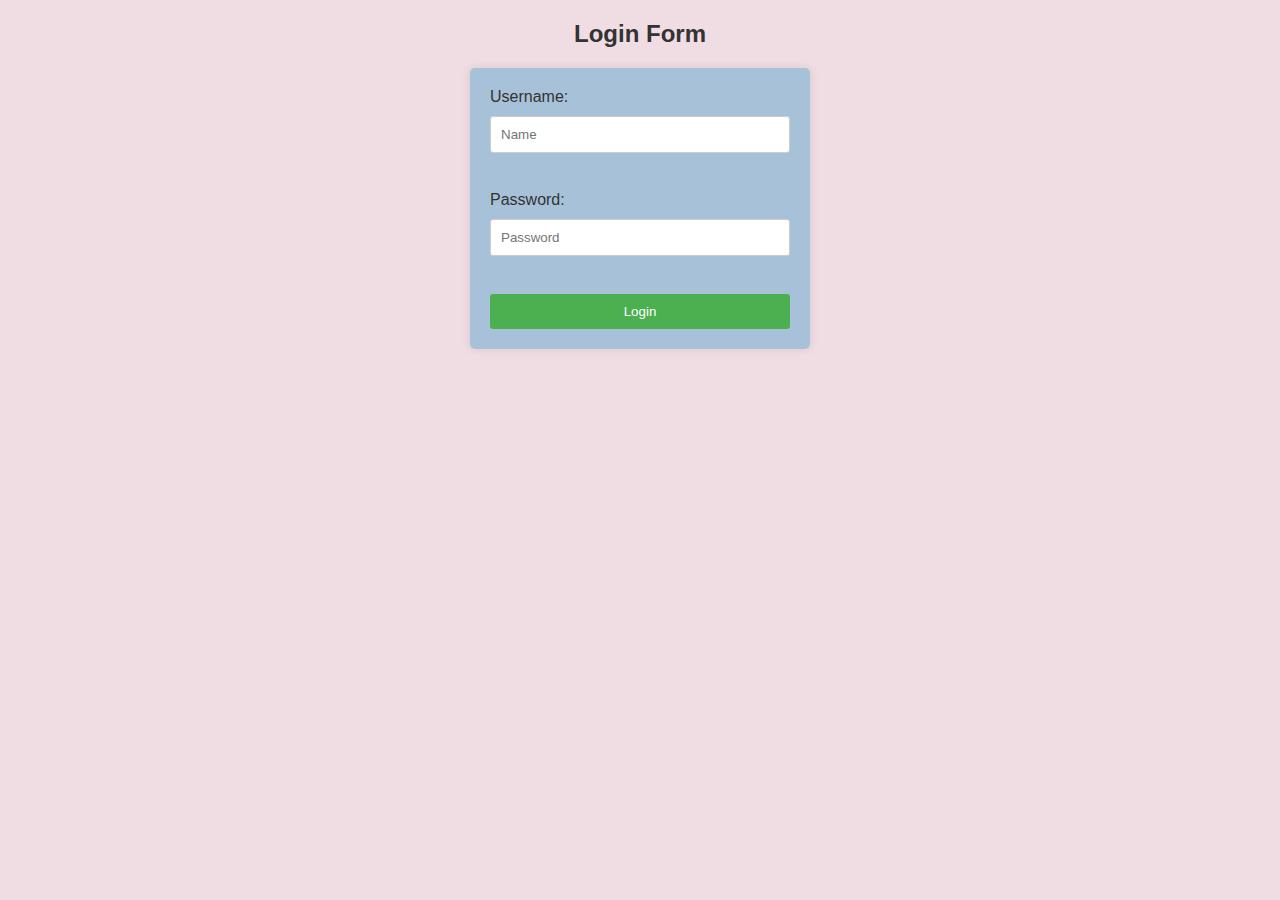
<file: index.html>
<!DOCTYPE html>
<html>
<head>

<meta charset="UTF-8">
<meta name="viewport" content="width=device-width, initial-scale=1.0">
<title>Login Page</title>
<script src="https://code.jquery.com/jquery-3.6.0.min.js"></script>
<link rel="stylesheet" href="style.css">

</head>
<body>

  <h2>Login Form</h2>
  <form id="loginForm">

    <label for="username">Username:</label>
    <input type="text" id="username" name="username" placeholder="Name" required><br><br>
    <label for="password">Password:</label>
    <input type="password" id="password" name="password" placeholder="Password" required><br><br>
    <input type="submit" value="Login">

  </form>
  <script src="script.js"></script>

</body>
</html>
</file>
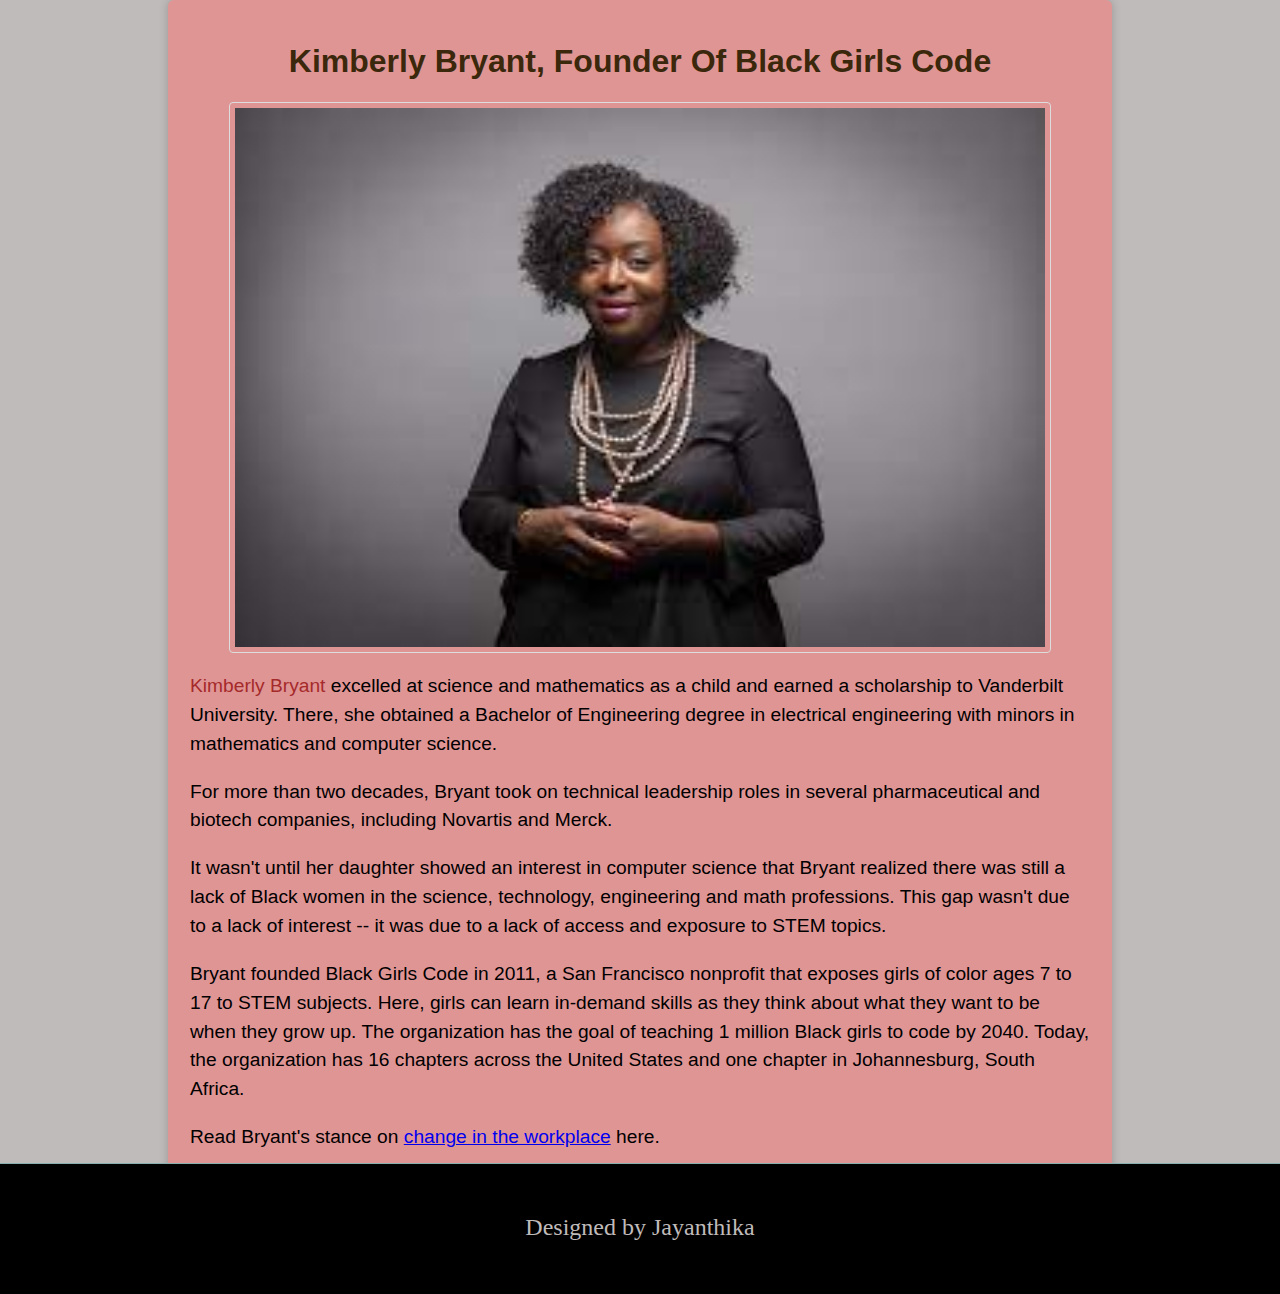
<file: index1.html>
<!DOCTYPE html>
<html lang="en">
<head>
    <meta charset="UTF-8">
    <meta name="viewport" content="width=device-width, initial-scale=1.0">
    <title>Tribute to </title> 
    <link rel="stylesheet" href="style1.css">   
</head>
<body>
    <div class="container">
        <h1>Kimberly Bryant, founder of Black Girls Code</h1>
        <frame>
        <img src="[data-uri]" alt="img">
        <p>  
            <span style="color:brown">Kimberly Bryant</span> excelled at science and mathematics as a child and 
            earned a scholarship to Vanderbilt University. There, she obtained a 
            Bachelor of Engineering degree in electrical engineering with minors in mathematics and computer science.          
        </p>
        <p>
            For more than two decades, Bryant took on technical 
            leadership roles in several pharmaceutical and biotech companies, 
            including Novartis and Merck.
            
        </p>
        <p>
            It wasn't until her daughter showed an interest in computer science that Bryant realized there was still a lack of Black women in the science,
             technology, engineering and math professions. 
             This gap wasn't due to a lack of interest -- 
             it was due to a lack of access and exposure to STEM topics.
            
        </p>
        <p>
            Bryant founded Black Girls Code in 2011, a San Francisco nonprofit that exposes girls of color ages 7 to 17 to STEM subjects. Here, girls can learn in-demand skills as they think about what they want to be when they grow up. The organization has the goal of teaching 1 million Black girls to code by 2040.
            Today, the organization has 16 chapters across the United States and 
            one chapter in Johannesburg, South Africa.
            
        </p>
        <p>Read Bryant's stance on <a href="https://www.computerweekly.com/blog/CW-Developer-Network/Black-Girls-Code-CEO-problem-proximity-standing-back-both-crucial-for-change?_gl=1*jh490m*_ga*MTk4ODUxOTc1LjE2OTQ2ODM3ODg.*_ga_TQKE4GS5P9*MTY5NDc0MDgzNS41LjEuMTY5NDc0MTc1OC4wLjAuMA..&_ga=2.248771584.607798095.1694683788-198851975.1694683788">change in the workplace</a> here.</p>
    </frame>
    </div>
    <footer id="footer">Designed by Jayanthika</footer>
</body>
</html>
</file>
<file: style.css>
/* CSS code for login page */

body {
    font-family: Arial, sans-serif;
    background-color: #f0dde3;
    margin: 0;
    padding: 0;
  }
  
  h2 {
    text-align: center;
    color: #333;
  }
  
  form {
    max-width: 300px;
    margin: 0 auto;
    padding: 20px;
    background-color: #a7c2d8;
    border-radius: 5px;
    box-shadow: 0 0 10px rgba(0, 0, 0, 0.1);
  }
  
  label {
    display: block;
    margin-bottom: 10px;
    color: #333;
  }
  
  input[type="text"],
  input[type="password"] {
    width: 100%;
    padding: 10px;
    border: 1px solid #ccc;
    border-radius: 3px;
    box-sizing: border-box;
    margin-bottom: 20px;
  }
  
  input[type="submit"] {
    width: 100%;
    padding: 10px;
    background-color: #4CAF50;
    color: #fff;
    border: none;
    border-radius: 3px;
    cursor: pointer;
  }
  
  input[type="submit"]:hover {
    background-color: #3ec1e9;
  }
  
  .alert {
    padding: 10px;
    margin-bottom: 20px;
    color: #fff;
    border-radius: 3px;
  }
  
  .alert-success {
    background-color: #4CAF50;
  }
  
  .alert-error {
    background-color: #f44336;
  }

  @media screen and
    (max-width:1000px){
        body{
            background-color: rgb(4, 172, 149);
        }
    }
</file>
<file: style1.css>
body {
    font-family:'Franklin Gothic Medium', 'Arial Narrow', Arial, sans-serif;
    background-color: #c0bbbb;
    margin: 0;
    padding: 0;
}
.container {
    max-width: 900px;
    margin: 0 auto;
    padding: 22px;
    background-color: #e09595;
    box-shadow: 0 0 10px rgba(0, 0, 0, 0.2);
    border-radius: 6px;
}
h1 {
    text-align: center;
    text-transform: capitalize;
    color: rgb(59, 40, 12);
}
img {
    width:90%;
    height: auto;
    display: block;
    margin: 0 auto;
    padding: 5px;
    border-radius: 4px;
    border: 1px solid #ddd ;
}
img:hover{
    box-shadow: 0 0 4px 2px rgba(53, 80, 90, 0.5);
}
p {
    font-size: 1.2em;
    line-height: 1.5;    
}
 p a:hover{
    transform: scale(1.5);
    transition: 0.1ms;
    color: green;
}
#footer{
    width:100%;
    height: 30px;   
    margin-top: -30px;
    padding: 50px 0;
    color:#c0bbbb;
    text-align: center;
    font-size: 24px;
    background: #000;
    border-top:1px solid #89afaf;
    font-family: 'Times New Roman', Times, serif;
}
@media screen and
    (max-width:1000px){
        body{
            background-color: lightblue;
        }
    }
</file>
